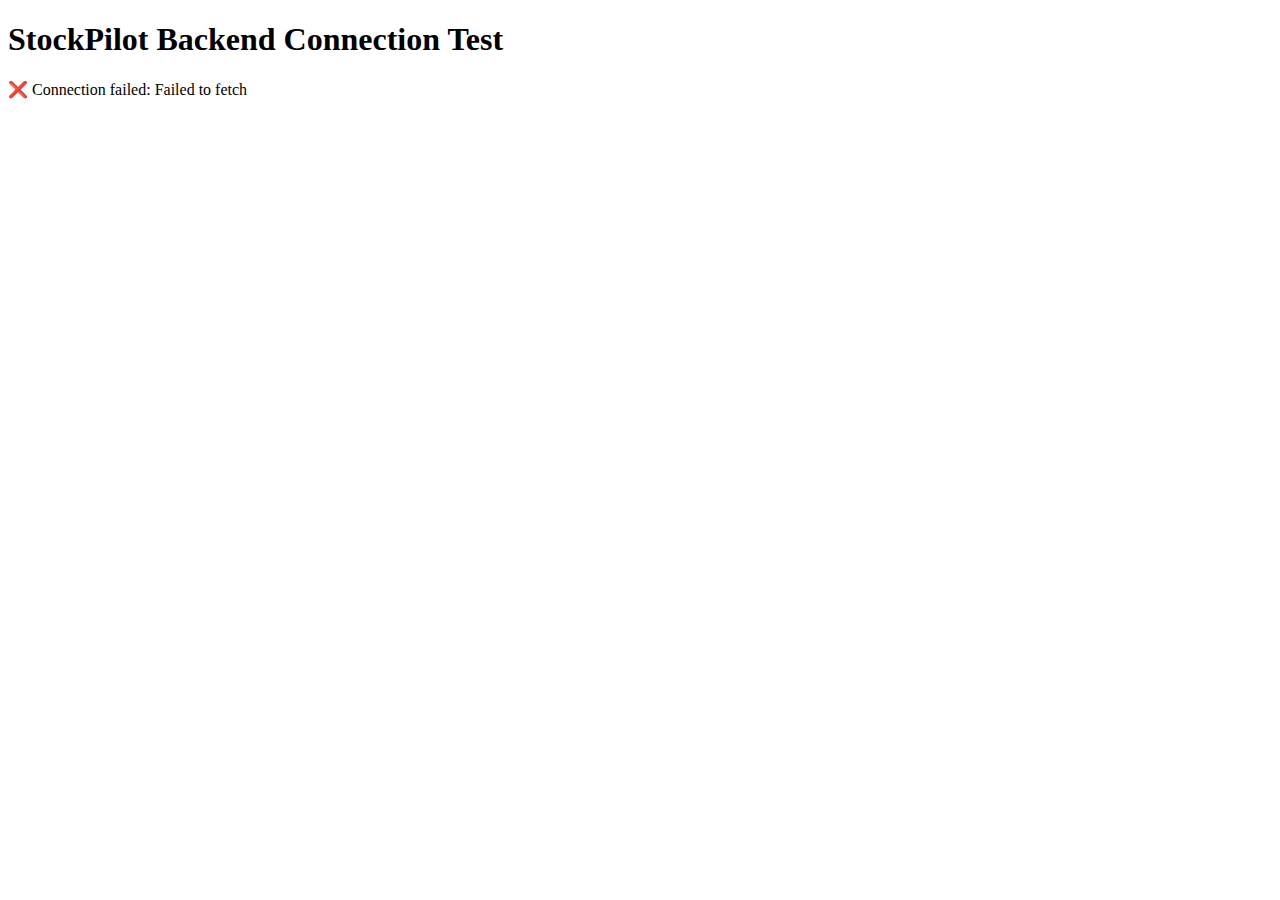
<file: test_connection.html>
<!DOCTYPE html>
<html>
<head>
    <title>StockPilot API Test</title>
</head>
<body>
    <h1>StockPilot Backend Connection Test</h1>
    <div id="status">Testing connection...</div>
    <div id="flights"></div>
    <div id="products"></div>

    <script>
        const API_BASE = "http://localhost:8000";
        
        async function testConnection() {
            try {
                // Test health endpoint
                const health = await fetch(`${API_BASE}/`);
                const healthData = await health.json();
                document.getElementById('status').innerHTML = `✅ Backend connected: ${healthData.message}`;
                
                // Test flights endpoint
                const flights = await fetch(`${API_BASE}/flights`);
                const flightsData = await flights.json();
                document.getElementById('flights').innerHTML = `
                    <h3>Flights (${flightsData.length} found):</h3>
                    <ul>
                        ${flightsData.slice(0, 5).map(flight => 
                            `<li>${flight.flight_number} - ${flight.destination} (${flight.departure_time})</li>`
                        ).join('')}
                    </ul>
                `;
                
                // Test products for first flight
                if (flightsData.length > 0) {
                    const products = await fetch(`${API_BASE}/flights/${flightsData[0].flight_number}`);
                    const productsData = await products.json();
                    document.getElementById('products').innerHTML = `
                        <h3>Products for ${flightsData[0].flight_number}:</h3>
                        <ul>
                            ${productsData.map(product => 
                                `<li>${product.product_name} - ${product.category_quantity} units (${product.weight_kg}kg each)</li>`
                            ).join('')}
                        </ul>
                    `;
                }
                
            } catch (error) {
                document.getElementById('status').innerHTML = `❌ Connection failed: ${error.message}`;
            }
        }
        
        testConnection();
    </script>
</body>
</html>
</file>
